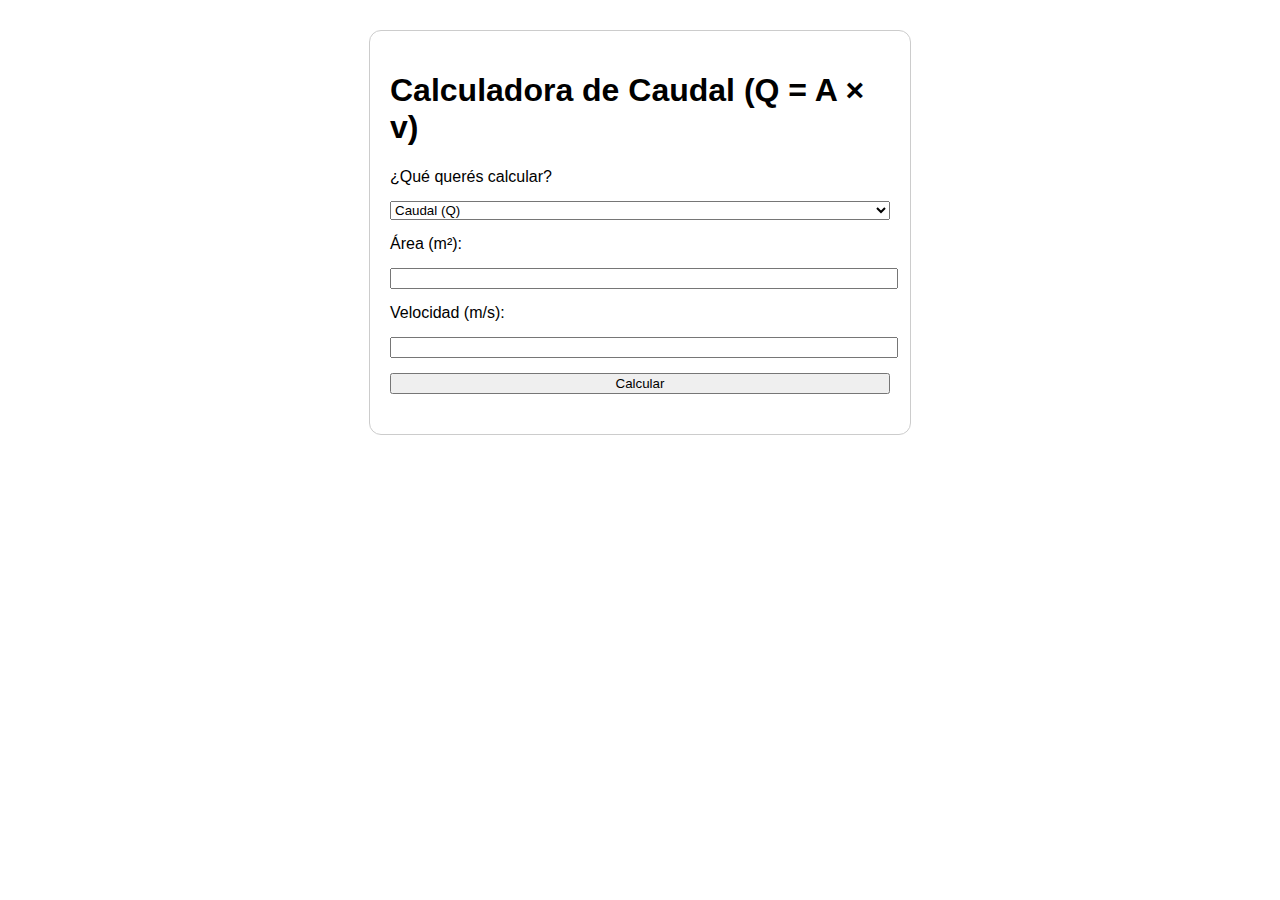
<file: caudal.html>
<!DOCTYPE html>
<html lang="es">
<head>
  <meta charset="UTF-8" />
  <meta name="viewport" content="width=device-width, initial-scale=1.0"/>
  <title>Calculadora de Caudal</title>
  <style>
    body {
      font-family: sans-serif;
      max-width: 500px;
      margin: 30px auto;
      padding: 20px;
      border: 1px solid #ccc;
      border-radius: 12px;
    }
    label, select, input, button {
      display: block;
      margin: 15px 0;
      width: 100%;
    }
    #resultado {
      margin-top: 20px;
      font-weight: bold;
    }
  </style>
</head>
<body>
  <h1>Calculadora de Caudal (Q = A × v)</h1>

  <label for="opcion">¿Qué querés calcular?</label>
  <select id="opcion">
    <option value="caudal">Caudal (Q)</option>
    <option value="area">Área (A)</option>
    <option value="velocidad">Velocidad (v)</option>
  </select>

  <div id="inputs">
    <!-- Inputs se insertan dinámicamente -->
  </div>

  <button onclick="calcular()">Calcular</button>

  <div id="resultado"></div>

  <script>
    const inputsDiv = document.getElementById("inputs");
    const opcionSelect = document.getElementById("opcion");
    const resultadoDiv = document.getElementById("resultado");

    function mostrarInputs() {
      const opcion = opcionSelect.value;
      let html = "";

      if (opcion === "caudal") {
        html += `<label for="area">Área (m²):</label><input type="number" id="area" step="any">`;
        html += `<label for="velocidad">Velocidad (m/s):</label><input type="number" id="velocidad" step="any">`;
      } else if (opcion === "area") {
        html += `<label for="caudal">Caudal (m³/s):</label><input type="number" id="caudal" step="any">`;
        html += `<label for="velocidad">Velocidad (m/s):</label><input type="number" id="velocidad" step="any">`;
      } else if (opcion === "velocidad") {
        html += `<label for="caudal">Caudal (m³/s):</label><input type="number" id="caudal" step="any">`;
        html += `<label for="area">Área (m²):</label><input type="number" id="area" step="any">`;
      }

      inputsDiv.innerHTML = html;
      resultadoDiv.innerHTML = "";
    }

    function calcular() {
      const opcion = opcionSelect.value;
      let resultado;

      try {
        if (opcion === "caudal") {
          const A = parseFloat(document.getElementById("area").value);
          const v = parseFloat(document.getElementById("velocidad").value);
          if (isNaN(A) || isNaN(v)) throw "Datos inválidos";
          resultado = A * v;
          resultadoDiv.innerHTML = `Caudal (Q) = ${resultado.toFixed(3)} m³/s`;
        } else if (opcion === "area") {
          const Q = parseFloat(document.getElementById("caudal").value);
          const v = parseFloat(document.getElementById("velocidad").value);
          if (isNaN(Q) || isNaN(v)) throw "Datos inválidos";
          resultado = Q / v;
          resultadoDiv.innerHTML = `Área (A) = ${resultado.toFixed(3)} m²`;
        } else if (opcion === "velocidad") {
          const Q = parseFloat(document.getElementById("caudal").value);
          const A = parseFloat(document.getElementById("area").value);
          if (isNaN(Q) || isNaN(A)) throw "Datos inválidos";
          resultado = Q / A;
          resultadoDiv.innerHTML = `Velocidad (v) = ${resultado.toFixed(3)} m/s`;
        }
      } catch (e) {
        resultadoDiv.innerHTML = "Por favor ingresá valores válidos.";
      }
    }

    // Mostrar inputs iniciales
    opcionSelect.addEventListener("change", mostrarInputs);
    mostrarInputs();
  </script>
</body>
</html>
</file>
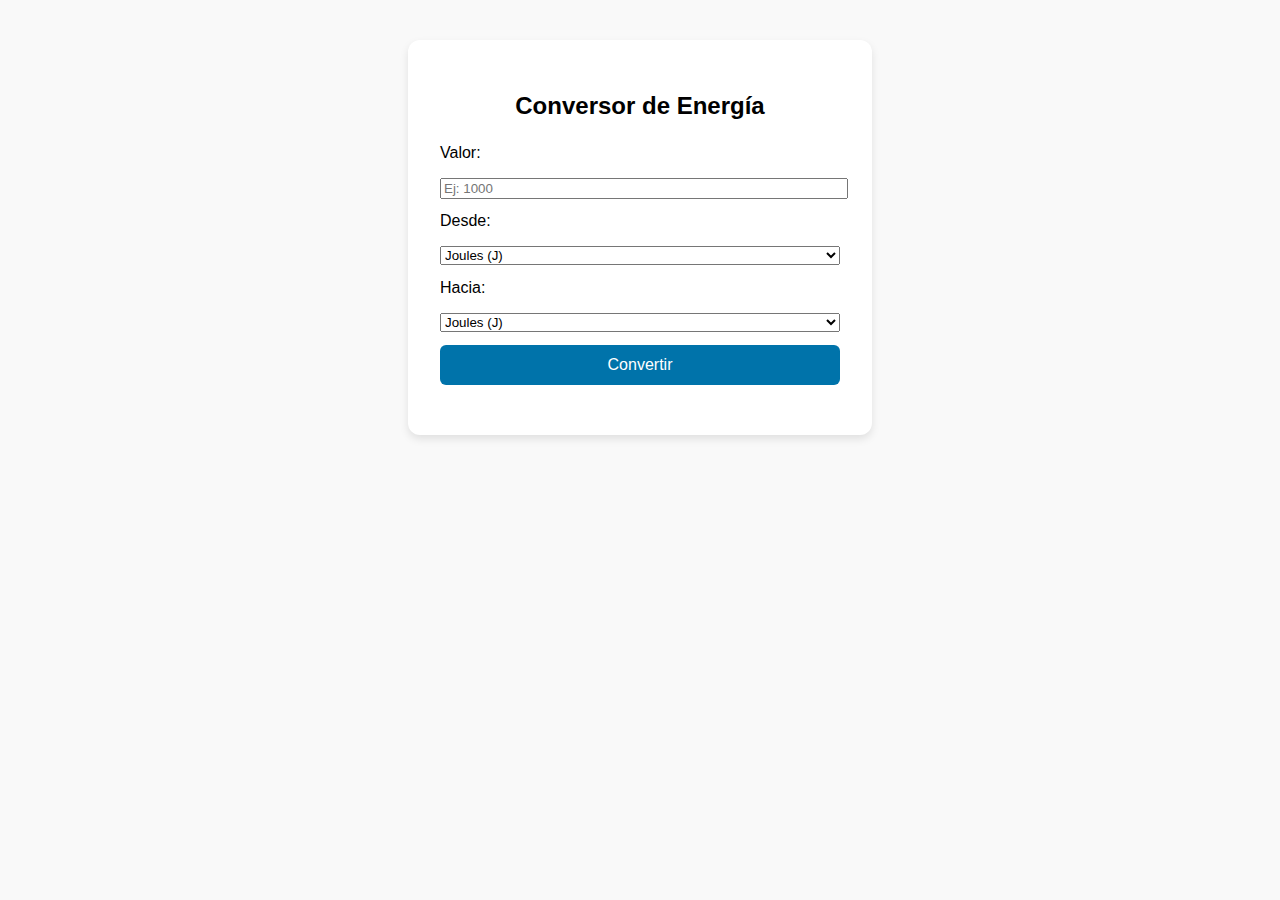
<file: energia.html>
<!DOCTYPE html>
<html lang="es">
<head>
  <meta charset="UTF-8" />
  <meta name="viewport" content="width=device-width, initial-scale=1" />
  <title>Conversor de Energía</title>
  <style>
    body {
      font-family: sans-serif;
      background-color: #f9f9f9;
      padding: 2em;
      display: flex;
      justify-content: center;
    }
    .container {
      background: white;
      padding: 2em;
      border-radius: 12px;
      max-width: 400px;
      width: 100%;
      box-shadow: 0 4px 8px rgba(0,0,0,0.1);
    }
    h2 {
      text-align: center;
      margin-bottom: 1em;
    }
    label, select, input {
      display: block;
      width: 100%;
      margin-bottom: 1em;
    }
    button {
      width: 100%;
      padding: 0.7em;
      background: #0073aa;
      color: white;
      border: none;
      border-radius: 6px;
      font-size: 1em;
      cursor: pointer;
    }
    #resultado {
      margin-top: 1em;
      font-weight: bold;
      text-align: center;
      font-size: 1.1em;
    }
  </style>
</head>
<body>
  <div class="container">
    <h2>Conversor de Energía</h2>
    <label for="valor">Valor:</label>
    <input type="number" id="valor" placeholder="Ej: 1000" />

    <label for="desde">Desde:</label>
    <select id="desde">
      <option value="J">Joules (J)</option>
      <option value="cal">Calorías (cal)</option>
      <option value="kWh">Kilovatios-hora (kWh)</option>
    </select>

    <label for="hacia">Hacia:</label>
    <select id="hacia">
      <option value="J">Joules (J)</option>
      <option value="cal">Calorías (cal)</option>
      <option value="kWh">Kilovatios-hora (kWh)</option>
    </select>

    <button onclick="convertir()">Convertir</button>

    <div id="resultado"></div>
  </div>

  <script>
    function convertir() {
      const valor = parseFloat(document.getElementById("valor").value);
      const desde = document.getElementById("desde").value;
      const hacia = document.getElementById("hacia").value;

      if (isNaN(valor)) {
        document.getElementById("resultado").innerText = "Ingrese un número válido.";
        return;
      }

      // Factores de conversión a Joules como base
      const aJoule = {
        J: 1,
        cal: 4.184,
        kWh: 3.6e6
      };

      // Convertir desde unidad base a Joules
      const valorEnJoule = valor * aJoule[desde];

      // Convertir desde Joules a unidad destino
      const resultado = valorEnJoule / aJoule[hacia];

      document.getElementById("resultado").innerText =
        valor + " " + desde + " = " + resultado.toFixed(6) + " " + hacia;
    }
  </script>
</body>
</html>
</file>
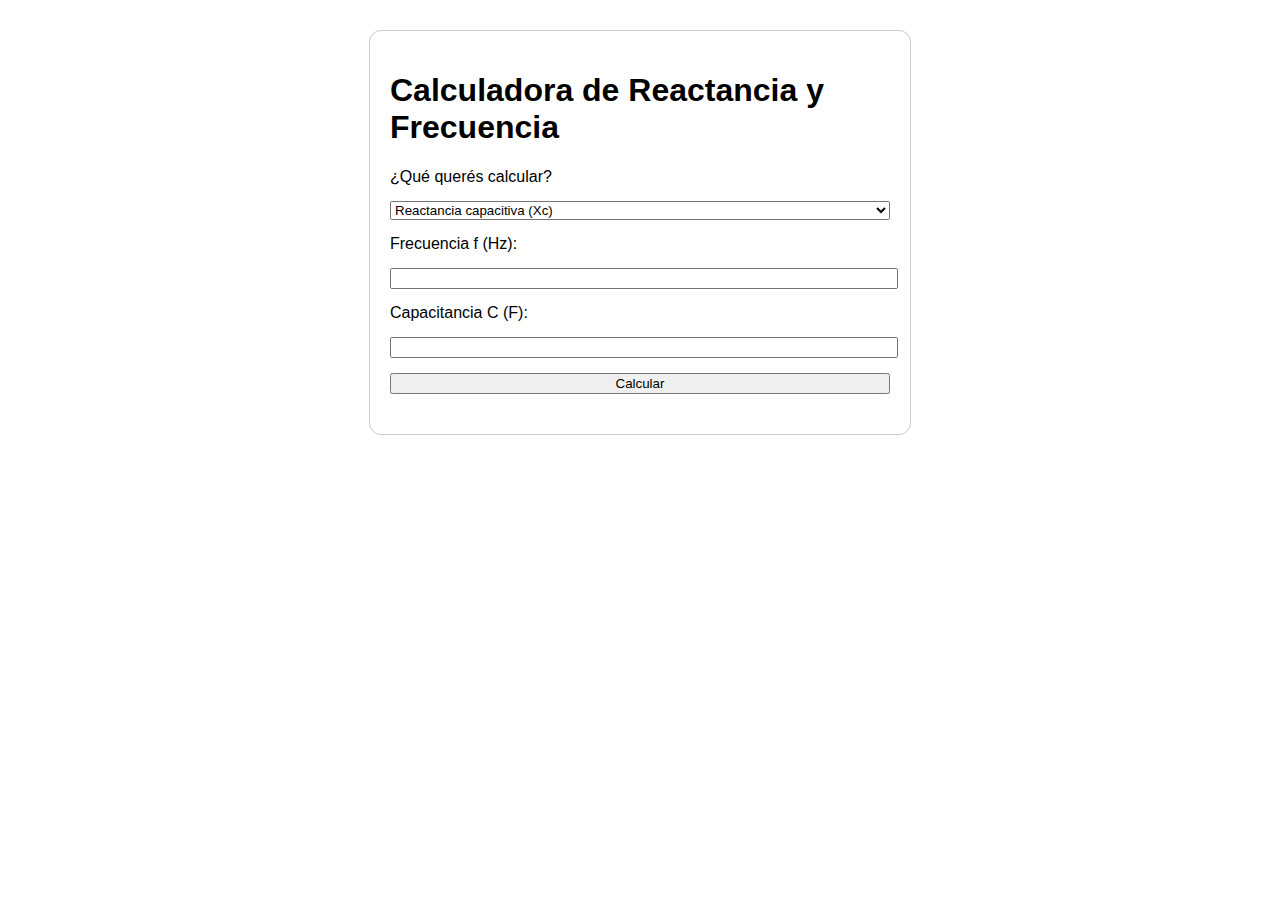
<file: impedancia.html>
<!DOCTYPE html>
<html lang="es">
<head>
  <meta charset="UTF-8" />
  <meta name="viewport" content="width=device-width, initial-scale=1.0"/>
  <title>Calculadora de Reactancia y Frecuencia</title>
  <style>
    body {
      font-family: sans-serif;
      max-width: 500px;
      margin: 30px auto;
      padding: 20px;
      border: 1px solid #ccc;
      border-radius: 12px;
    }
    label, select, input, button {
      display: block;
      margin: 15px 0;
      width: 100%;
    }
    #resultado {
      margin-top: 20px;
      font-weight: bold;
    }
  </style>
</head>
<body>
  <h1>Calculadora de Reactancia y Frecuencia</h1>

  <label for="opcion">¿Qué querés calcular?</label>
  <select id="opcion">
    <option value="xc">Reactancia capacitiva (Xc)</option>
    <option value="xl">Reactancia inductiva (Xl)</option>
    <option value="f_xc">Frecuencia (a partir de Xc)</option>
    <option value="f_xl">Frecuencia (a partir de Xl)</option>
    <option value="c">Capacitancia (C)</option>
    <option value="l">Inductancia (L)</option>
  </select>

  <div id="inputs"></div>

  <button onclick="calcular()">Calcular</button>

  <div id="resultado"></div>

  <script>
    const inputsDiv = document.getElementById("inputs");
    const opcionSelect = document.getElementById("opcion");
    const resultadoDiv = document.getElementById("resultado");
    const pi = Math.PI;

    function mostrarInputs() {
      const opcion = opcionSelect.value;
      let html = "";

      switch(opcion) {
        case "xc":
          html += `<label for="f">Frecuencia f (Hz):</label><input type="number" id="f" step="any">`;
          html += `<label for="c">Capacitancia C (F):</label><input type="number" id="c" step="any">`;
          break;
        case "xl":
          html += `<label for="f">Frecuencia f (Hz):</label><input type="number" id="f" step="any">`;
          html += `<label for="l">Inductancia L (H):</label><input type="number" id="l" step="any">`;
          break;
        case "f_xc":
          html += `<label for="xc">Reactancia Xc (Ω):</label><input type="number" id="xc" step="any">`;
          html += `<label for="c">Capacitancia C (F):</label><input type="number" id="c" step="any">`;
          break;
        case "f_xl":
          html += `<label for="xl">Reactancia Xl (Ω):</label><input type="number" id="xl" step="any">`;
          html += `<label for="l">Inductancia L (H):</label><input type="number" id="l" step="any">`;
          break;
        case "c":
          html += `<label for="xc">Reactancia Xc (Ω):</label><input type="number" id="xc" step="any">`;
          html += `<label for="f">Frecuencia f (Hz):</label><input type="number" id="f" step="any">`;
          break;
        case "l":
          html += `<label for="xl">Reactancia Xl (Ω):</label><input type="number" id="xl" step="any">`;
          html += `<label for="f">Frecuencia f (Hz):</label><input type="number" id="f" step="any">`;
          break;
      }

      inputsDiv.innerHTML = html;
      resultadoDiv.innerHTML = "";
    }

    function calcular() {
      const opcion = opcionSelect.value;
      let resultado;

      try {
        switch(opcion) {
          case "xc":
            const f1 = parseFloat(document.getElementById("f").value);
            const c1 = parseFloat(document.getElementById("c").value);
            if (isNaN(f1) || isNaN(c1) || f1 <= 0 || c1 <= 0) throw "Valores inválidos";
            resultado = 1 / (2 * pi * f1 * c1);
            resultadoDiv.innerHTML = `Xc = ${resultado.toFixed(3)} Ω`;
            break;

          case "xl":
            const f2 = parseFloat(document.getElementById("f").value);
            const l1 = parseFloat(document.getElementById("l").value);
            if (isNaN(f2) || isNaN(l1) || f2 <= 0 || l1 <= 0) throw "Valores inválidos";
            resultado = 2 * pi * f2 * l1;
            resultadoDiv.innerHTML = `Xl = ${resultado.toFixed(3)} Ω`;
            break;

          case "f_xc":
            const xc1 = parseFloat(document.getElementById("xc").value);
            const c2 = parseFloat(document.getElementById("c").value);
            if (isNaN(xc1) || isNaN(c2) || xc1 <= 0 || c2 <= 0) throw "Valores inválidos";
            resultado = 1 / (2 * pi * xc1 * c2);
            resultadoDiv.innerHTML = `f = ${resultado.toFixed(3)} Hz`;
            break;

          case "f_xl":
            const xl1 = parseFloat(document.getElementById("xl").value);
            const l2 = parseFloat(document.getElementById("l").value);
            if (isNaN(xl1) || isNaN(l2) || xl1 <= 0 || l2 <= 0) throw "Valores inválidos";
            resultado = xl1 / (2 * pi * l2);
            resultadoDiv.innerHTML = `f = ${resultado.toFixed(3)} Hz`;
            break;

          case "c":
            const xc2 = parseFloat(document.getElementById("xc").value);
            const f3 = parseFloat(document.getElementById("f").value);
            if (isNaN(xc2) || isNaN(f3) || xc2 <= 0 || f3 <= 0) throw "Valores inválidos";
            resultado = 1 / (2 * pi * f3 * xc2);
            resultadoDiv.innerHTML = `C = ${resultado.toExponential(3)} F`;
            break;

          case "l":
            const xl2 = parseFloat(document.getElementById("xl").value);
            const f4 = parseFloat(document.getElementById("f").value);
            if (isNaN(xl2) || isNaN(f4) || xl2 <= 0 || f4 <= 0) throw "Valores inválidos";
            resultado = xl2 / (2 * pi * f4);
            resultadoDiv.innerHTML = `L = ${resultado.toExponential(3)} H`;
            break;
        }
      } catch (e) {
        resultadoDiv.innerHTML = "⚠️ " + e;
      }
    }

    opcionSelect.addEventListener("change", mostrarInputs);
    mostrarInputs();
  </script>
</body>
</html>
</file>
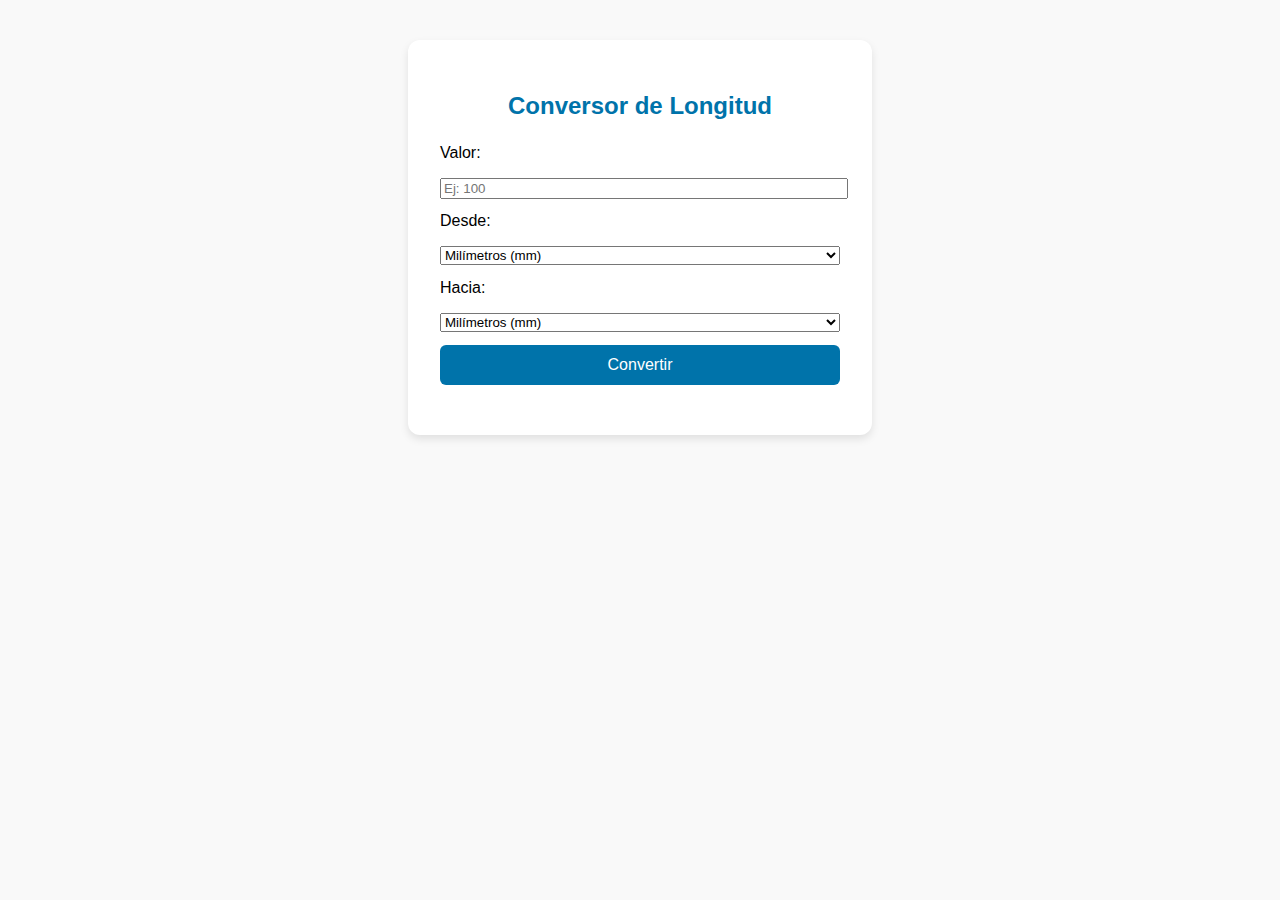
<file: longitud.html>
<!DOCTYPE html>
<html lang="es">
<head>
  <!-- Google tag (gtag.js) -->
<script async src="https://www.googletagmanager.com/gtag/js?id=G-SFY1ZK6WSY"></script>
<script>
  window.dataLayer = window.dataLayer || [];
  function gtag(){dataLayer.push(arguments);}
  gtag('js', new Date());

  gtag('config', 'G-SFY1ZK6WSY');
</script>
  <meta charset="UTF-8" />
  <meta name="viewport" content="width=device-width, initial-scale=1.0" />
  <title>Conversor de Longitud</title>
  <meta name="description" content="Convierte entre mm, cm, m, km, pulgadas, pies y millas. Conversor de longitud gratuito y online.">
  <style>
    body {
      font-family: sans-serif;
      background-color: #f9f9f9;
      padding: 2em;
      display: flex;
      justify-content: center;
    }
    .container {
      background: white;
      padding: 2em;
      border-radius: 12px;
      max-width: 400px;
      width: 100%;
      box-shadow: 0 4px 8px rgba(0,0,0,0.1);
    }
    h2 {
      text-align: center;
      margin-bottom: 1em;
      color: #0073aa;
    }
    label, select, input {
      display: block;
      width: 100%;
      margin-bottom: 1em;
    }
    button {
      width: 100%;
      padding: 0.7em;
      background: #0073aa;
      color: white;
      border: none;
      border-radius: 6px;
      font-size: 1em;
      cursor: pointer;
    }
    #resultado {
      margin-top: 1em;
      font-weight: bold;
      text-align: center;
      font-size: 1.1em;
    }
  </style>
</head>
<body>
  <div class="container">
    <h2>Conversor de Longitud</h2>
    <label for="valor">Valor:</label>
    <input type="number" id="valor" placeholder="Ej: 100" />

    <label for="desde">Desde:</label>
    <select id="desde">
      <option value="mm">Milímetros (mm)</option>
      <option value="cm">Centímetros (cm)</option>
      <option value="m">Metros (m)</option>
      <option value="km">Kilómetros (km)</option>
      <option value="in">Pulgadas (in)</option>
      <option value="ft">Pies (ft)</option>
      <option value="mi">Millas (mi)</option>
    </select>

    <label for="hacia">Hacia:</label>
    <select id="hacia">
      <option value="mm">Milímetros (mm)</option>
      <option value="cm">Centímetros (cm)</option>
      <option value="m">Metros (m)</option>
      <option value="km">Kilómetros (km)</option>
      <option value="in">Pulgadas (in)</option>
      <option value="ft">Pies (ft)</option>
      <option value="mi">Millas (mi)</option>
    </select>

    <button onclick="convertir()">Convertir</button>

    <div id="resultado"></div>
  </div>

  <script>
    function convertir() {
      const valor = parseFloat(document.getElementById("valor").value);
      const desde = document.getElementById("desde").value;
      const hacia = document.getElementById("hacia").value;

      if (isNaN(valor)) {
        document.getElementById("resultado").innerText = "Ingrese un número válido.";
        return;
      }

      // Valores equivalentes a metros
      const aMetros = {
        mm: 0.001,
        cm: 0.01,
        m: 1,
        km: 1000,
        in: 0.0254,
        ft: 0.3048,
        mi: 1609.34
      };

      const valorEnMetros = valor * aMetros[desde];
      const resultado = valorEnMetros / aMetros[hacia];

      document.getElementById("resultado").innerText =
        valor + " " + desde + " = " + resultado.toFixed(6) + " " + hacia;
    }
  </script>
</body>
</html>
</file>
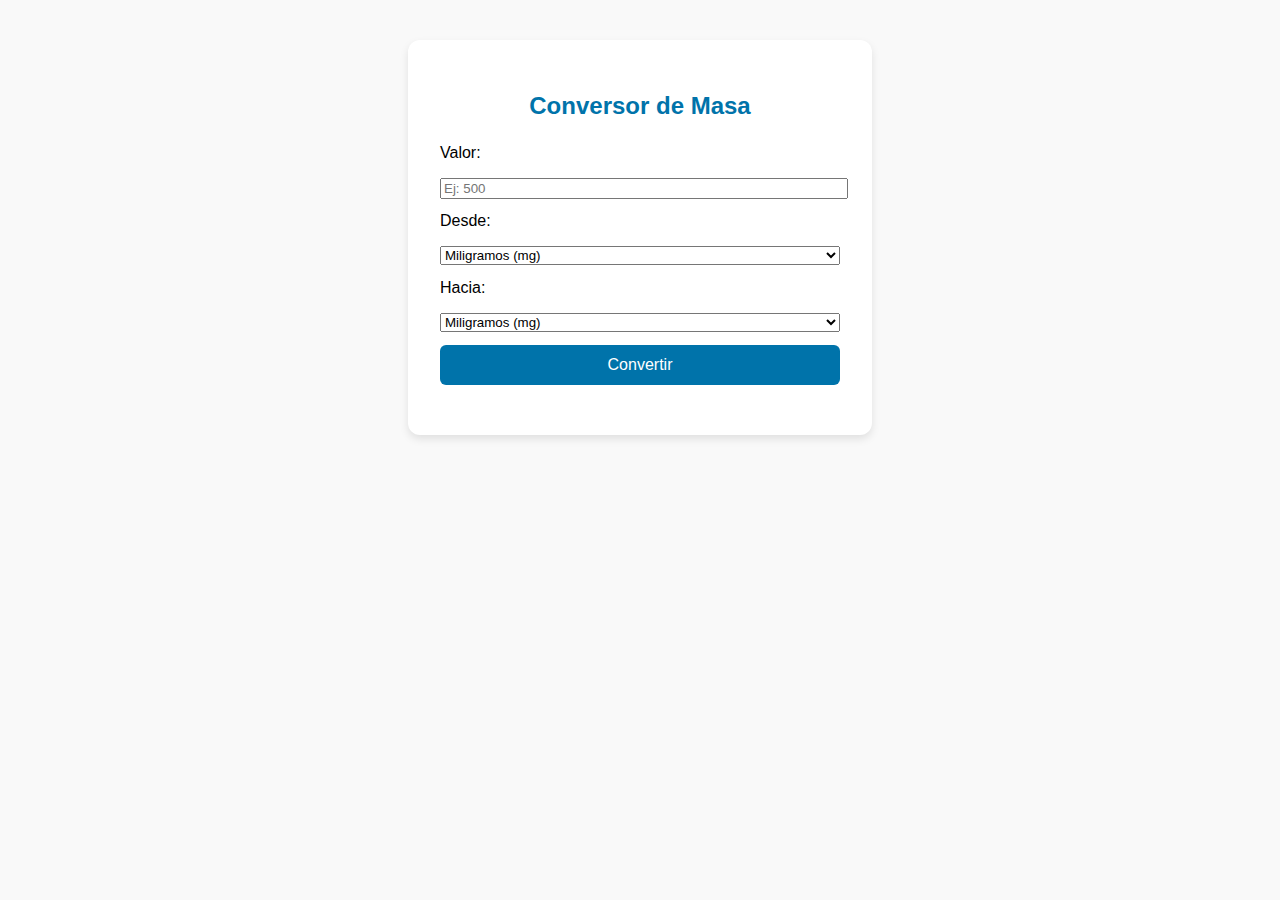
<file: masa.html>
<!DOCTYPE html>
<html lang="es">
<head>
  <!-- Google tag (gtag.js) -->
<script async src="https://www.googletagmanager.com/gtag/js?id=G-SFY1ZK6WSY"></script>
<script>
  window.dataLayer = window.dataLayer || [];
  function gtag(){dataLayer.push(arguments);}
  gtag('js', new Date());

  gtag('config', 'G-SFY1ZK6WSY');
</script>
  <meta charset="UTF-8" />
  <meta name="viewport" content="width=device-width, initial-scale=1.0" />
  <title>Conversor de Masa</title>
  <meta name="description" content="Convierte entre gramos, kilogramos, libras, onzas y más. Conversor de masa online y gratuito.">
  <style>
    body {
      font-family: sans-serif;
      background-color: #f9f9f9;
      padding: 2em;
      display: flex;
      justify-content: center;
    }
    .container {
      background: white;
      padding: 2em;
      border-radius: 12px;
      max-width: 400px;
      width: 100%;
      box-shadow: 0 4px 8px rgba(0,0,0,0.1);
    }
    h2 {
      text-align: center;
      margin-bottom: 1em;
      color: #0073aa;
    }
    label, select, input {
      display: block;
      width: 100%;
      margin-bottom: 1em;
    }
    button {
      width: 100%;
      padding: 0.7em;
      background: #0073aa;
      color: white;
      border: none;
      border-radius: 6px;
      font-size: 1em;
      cursor: pointer;
    }
    #resultado {
      margin-top: 1em;
      font-weight: bold;
      text-align: center;
      font-size: 1.1em;
    }
  </style>
</head>
<body>
  <div class="container">
    <h2>Conversor de Masa</h2>
    <label for="valor">Valor:</label>
    <input type="number" id="valor" placeholder="Ej: 500" />

    <label for="desde">Desde:</label>
    <select id="desde">
      <option value="mg">Miligramos (mg)</option>
      <option value="g">Gramos (g)</option>
      <option value="kg">Kilogramos (kg)</option>
      <option value="t">Toneladas (t)</option>
      <option value="lb">Libras (lb)</option>
      <option value="oz">Onzas (oz)</option>
    </select>

    <label for="hacia">Hacia:</label>
    <select id="hacia">
      <option value="mg">Miligramos (mg)</option>
      <option value="g">Gramos (g)</option>
      <option value="kg">Kilogramos (kg)</option>
      <option value="t">Toneladas (t)</option>
      <option value="lb">Libras (lb)</option>
      <option value="oz">Onzas (oz)</option>
    </select>

    <button onclick="convertir()">Convertir</button>

    <div id="resultado"></div>
  </div>

  <script>
    function convertir() {
      const valor = parseFloat(document.getElementById("valor").value);
      const desde = document.getElementById("desde").value;
      const hacia = document.getElementById("hacia").value;

      if (isNaN(valor)) {
        document.getElementById("resultado").innerText = "Ingrese un número válido.";
        return;
      }

      const aGramos = {
        mg: 0.001,
        g: 1,
        kg: 1000,
        t: 1_000_000,
        lb: 453.592,
        oz: 28.3495
      };

      const valorGramos = valor * aGramos[desde];
      const resultado = valorGramos / aGramos[hacia];

      document.getElementById("resultado").innerText =
        valor + " " + desde + " = " + resultado.toFixed(6) + " " + hacia;
    }
  </script>
</body>
</html>
</file>
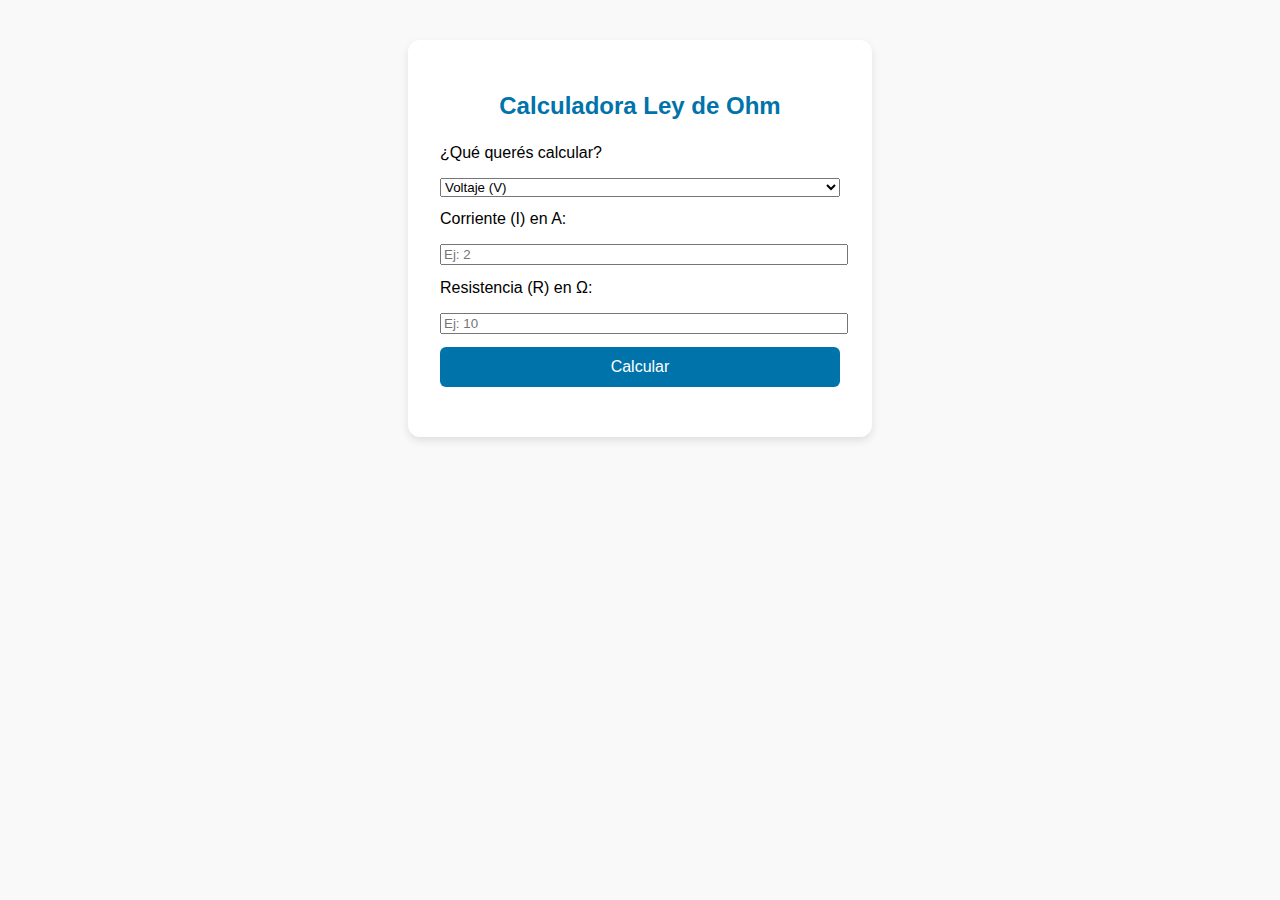
<file: ohm.html>
<!DOCTYPE html>
<html lang="es">
<head>
  <meta charset="UTF-8" />
  <meta name="viewport" content="width=device-width, initial-scale=1.0" />
  <title>Calculadora Ley de Ohm</title>
  <meta name="description" content="Calculadora basada en la Ley de Ohm. Calcula voltaje (V), corriente (I) o resistencia (R) fácilmente.">
  <style>
    body {
      font-family: sans-serif;
      background-color: #f9f9f9;
      padding: 2em;
      display: flex;
      justify-content: center;
    }
    .container {
      background: white;
      padding: 2em;
      border-radius: 12px;
      max-width: 400px;
      width: 100%;
      box-shadow: 0 4px 8px rgba(0,0,0,0.1);
    }
    h2 {
      text-align: center;
      margin-bottom: 1em;
      color: #0073aa;
    }
    label, select, input {
      display: block;
      width: 100%;
      margin-bottom: 1em;
    }
    button {
      width: 100%;
      padding: 0.7em;
      background: #0073aa;
      color: white;
      border: none;
      border-radius: 6px;
      font-size: 1em;
      cursor: pointer;
    }
    #resultado {
      margin-top: 1em;
      font-weight: bold;
      text-align: center;
      font-size: 1.1em;
    }
  </style>
</head>
<body>
  <div class="container">
    <h2>Calculadora Ley de Ohm</h2>

    <label for="calcular">¿Qué querés calcular?</label>
    <select id="calcular" onchange="ajustarCampos()">
      <option value="voltaje">Voltaje (V)</option>
      <option value="corriente">Corriente (I)</option>
      <option value="resistencia">Resistencia (R)</option>
    </select>

    <label id="label1" for="valor1">Corriente (I) en A:</label>
    <input type="number" id="valor1" placeholder="Ej: 2" />

    <label id="label2" for="valor2">Resistencia (R) en Ω:</label>
    <input type="number" id="valor2" placeholder="Ej: 10" />

    <button onclick="calcular()">Calcular</button>

    <div id="resultado"></div>
  </div>

  <script>
    function ajustarCampos() {
      const calcular = document.getElementById("calcular").value;
      const label1 = document.getElementById("label1");
      const label2 = document.getElementById("label2");

      if (calcular === "voltaje") {
        label1.innerText = "Corriente (I) en A:";
        label2.innerText = "Resistencia (R) en Ω:";
      } else if (calcular === "corriente") {
        label1.innerText = "Voltaje (V) en V:";
        label2.innerText = "Resistencia (R) en Ω:";
      } else {
        label1.innerText = "Voltaje (V) en V:";
        label2.innerText = "Corriente (I) en A:";
      }

      document.getElementById("valor1").value = "";
      document.getElementById("valor2").value = "";
      document.getElementById("resultado").innerText = "";
    }

    function calcular() {
      const calcular = document.getElementById("calcular").value;
      const v1 = parseFloat(document.getElementById("valor1").value);
      const v2 = parseFloat(document.getElementById("valor2").value);

      if (isNaN(v1) || isNaN(v2)) {
        document.getElementById("resultado").innerText = "Ingrese valores válidos.";
        return;
      }

      let resultado = 0;
      let unidad = "";

      if (calcular === "voltaje") {
        resultado = v1 * v2;
        unidad = "V";
      } else if (calcular === "corriente") {
        resultado = v1 / v2;
        unidad = "A";
      } else {
        resultado = v1 / v2;
        unidad = "Ω";
      }

      document.getElementById("resultado").innerText =
        "Resultado: " + resultado.toFixed(2) + " " + unidad;
    }
  </script>
</body>
</html>
</file>
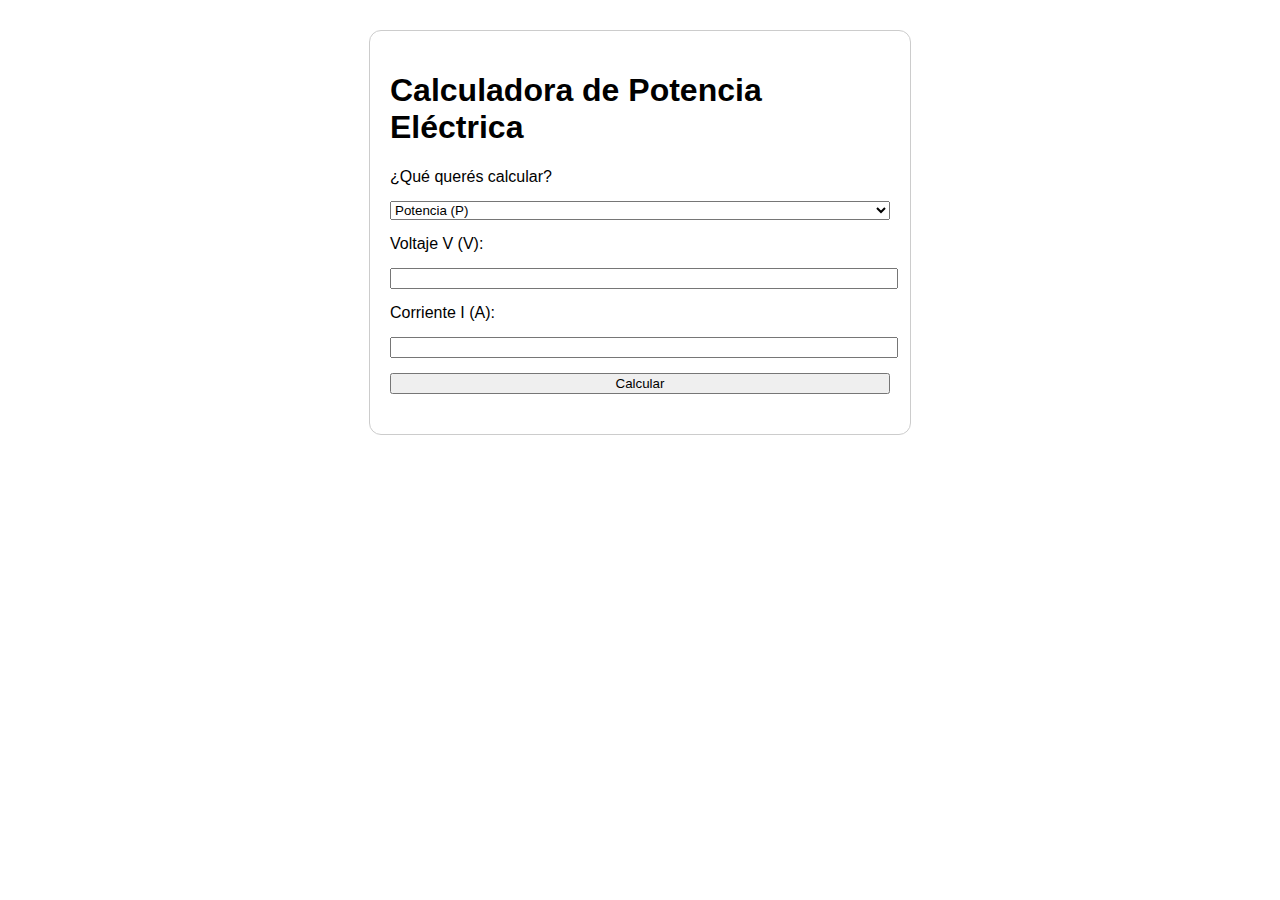
<file: potencia.html>
<!DOCTYPE html>
<html lang="es">
<head>
  <meta charset="UTF-8" />
  <meta name="viewport" content="width=device-width, initial-scale=1.0"/>
  <title>Calculadora de Potencia</title>
  <style>
    body {
      font-family: sans-serif;
      max-width: 500px;
      margin: 30px auto;
      padding: 20px;
      border: 1px solid #ccc;
      border-radius: 12px;
    }
    label, select, input, button {
      display: block;
      margin: 15px 0;
      width: 100%;
    }
    #resultado {
      margin-top: 20px;
      font-weight: bold;
    }
  </style>
</head>
<body>
  <h1>Calculadora de Potencia Eléctrica</h1>

  <label for="opcion">¿Qué querés calcular?</label>
  <select id="opcion">
    <option value="p">Potencia (P)</option>
    <option value="v">Voltaje (V)</option>
    <option value="i">Corriente (I)</option>
  </select>

  <div id="inputs"></div>

  <button onclick="calcular()">Calcular</button>

  <div id="resultado"></div>

  <script>
    const inputsDiv = document.getElementById("inputs");
    const opcionSelect = document.getElementById("opcion");
    const resultadoDiv = document.getElementById("resultado");

    function mostrarInputs() {
      const opcion = opcionSelect.value;
      let html = "";

      if (opcion === "p") {
        html += `<label for="v">Voltaje V (V):</label><input type="number" id="v" step="any">`;
        html += `<label for="i">Corriente I (A):</label><input type="number" id="i" step="any">`;
      } else if (opcion === "v") {
        html += `<label for="p">Potencia P (W):</label><input type="number" id="p" step="any">`;
        html += `<label for="i">Corriente I (A):</label><input type="number" id="i" step="any">`;
      } else if (opcion === "i") {
        html += `<label for="p">Potencia P (W):</label><input type="number" id="p" step="any">`;
        html += `<label for="v">Voltaje V (V):</label><input type="number" id="v" step="any">`;
      }

      inputsDiv.innerHTML = html;
      resultadoDiv.innerHTML = "";
    }

    function calcular() {
      const opcion = opcionSelect.value;
      let resultado;

      try {
        if (opcion === "p") {
          const V = parseFloat(document.getElementById("v").value);
          const I = parseFloat(document.getElementById("i").value);
          if (isNaN(V) || isNaN(I)) throw "Datos inválidos";
          resultado = V * I;
          resultadoDiv.innerHTML = `Potencia (P) = ${resultado.toFixed(2)} W`;
        } else if (opcion === "v") {
          const P = parseFloat(document.getElementById("p").value);
          const I = parseFloat(document.getElementById("i").value);
          if (isNaN(P) || isNaN(I) || I === 0) throw "Datos inválidos";
          resultado = P / I;
          resultadoDiv.innerHTML = `Voltaje (V) = ${resultado.toFixed(2)} V`;
        } else if (opcion === "i") {
          const P = parseFloat(document.getElementById("p").value);
          const V = parseFloat(document.getElementById("v").value);
          if (isNaN(P) || isNaN(V) || V === 0) throw "Datos inválidos";
          resultado = P / V;
          resultadoDiv.innerHTML = `Corriente (I) = ${resultado.toFixed(2)} A`;
        }
      } catch (e) {
        resultadoDiv.innerHTML = "⚠️ " + e;
      }
    }

    opcionSelect.addEventListener("change", mostrarInputs);
    mostrarInputs();
  </script>
</body>
</html>
</file>
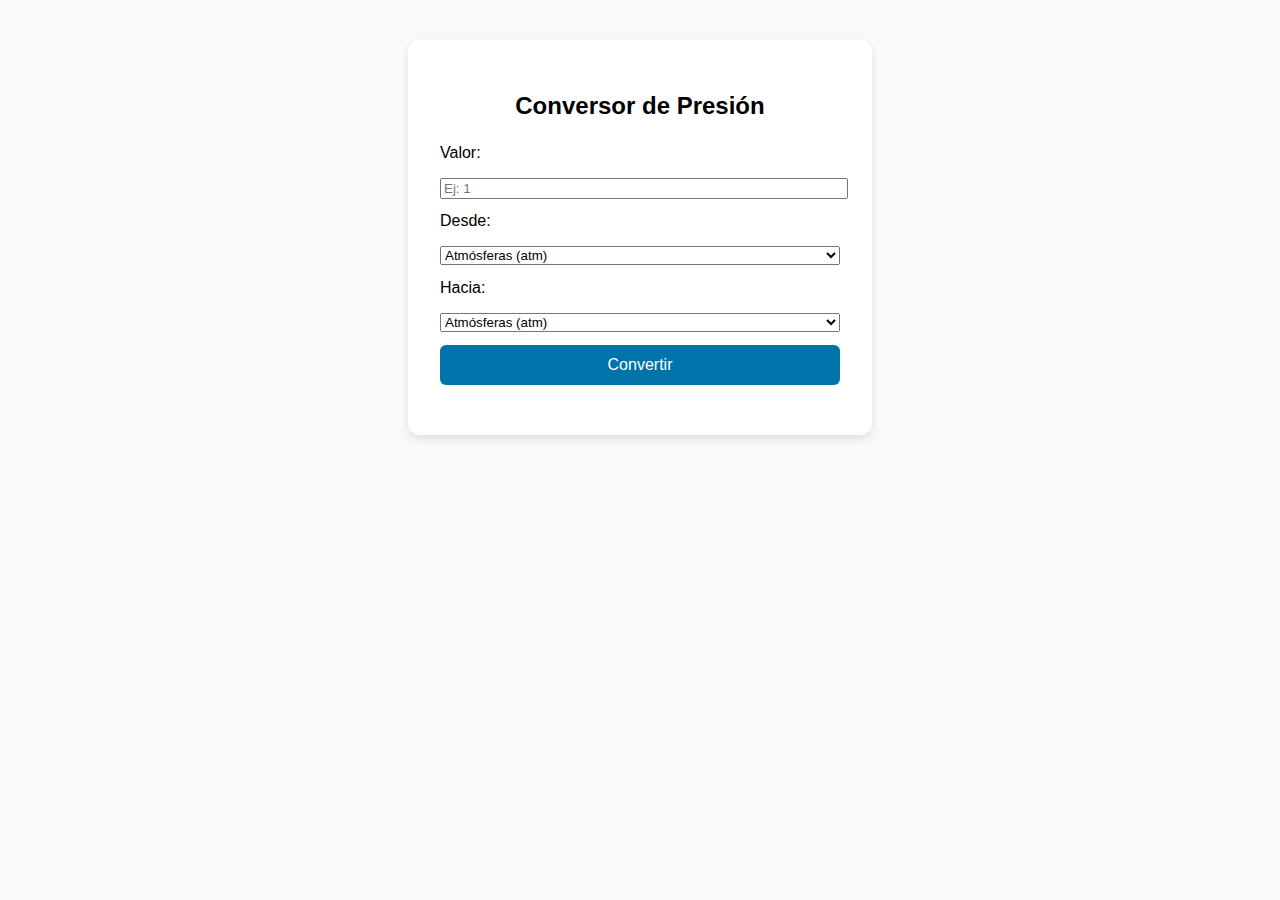
<file: presion.html>
<!DOCTYPE html>
<html lang="es">
<head>
  <meta charset="UTF-8" />
  <meta name="viewport" content="width=device-width, initial-scale=1" />
  <title>Conversor de Presión</title>
  <style>
    body {
      font-family: sans-serif;
      background-color: #f9f9f9;
      padding: 2em;
      display: flex;
      justify-content: center;
    }
    .container {
      background: white;
      padding: 2em;
      border-radius: 12px;
      max-width: 400px;
      width: 100%;
      box-shadow: 0 4px 8px rgba(0,0,0,0.1);
    }
    h2 {
      text-align: center;
      margin-bottom: 1em;
    }
    label, select, input {
      display: block;
      width: 100%;
      margin-bottom: 1em;
    }
    button {
      width: 100%;
      padding: 0.7em;
      background: #0073aa;
      color: white;
      border: none;
      border-radius: 6px;
      font-size: 1em;
      cursor: pointer;
    }
    #resultado {
      margin-top: 1em;
      font-weight: bold;
      text-align: center;
      font-size: 1.1em;
    }
  </style>
</head>
<body>
  <div class="container">
    <h2>Conversor de Presión</h2>
    <label for="valor">Valor:</label>
    <input type="number" id="valor" placeholder="Ej: 1">

    <label for="desde">Desde:</label>
    <select id="desde">
      <option value="atm">Atmósferas (atm)</option>
      <option value="bar">Bar</option>
      <option value="pa">Pascales (Pa)</option>
      <option value="mmhg">Milímetros de mercurio (mmHg)</option>
    </select>

    <label for="hacia">Hacia:</label>
    <select id="hacia">
      <option value="atm">Atmósferas (atm)</option>
      <option value="bar">Bar</option>
      <option value="pa">Pascales (Pa)</option>
      <option value="mmhg">Milímetros de mercurio (mmHg)</option>
    </select>

    <button onclick="convertir()">Convertir</button>

    <div id="resultado"></div>
  </div>

  <script>
    function convertir() {
      const valor = parseFloat(document.getElementById("valor").value);
      const desde = document.getElementById("desde").value;
      const hacia = document.getElementById("hacia").value;

      if (isNaN(valor)) {
        document.getElementById("resultado").innerText = "Ingrese un número válido.";
        return;
      }

      // Factores de conversión a Pascal (Pa) como base
      const aPa = {
        atm: 101325,
        bar: 100000,
        pa: 1,
        mmhg: 133.322
      };

      // Convertir desde unidad base a Pascal
      const valorEnPa = valor * aPa[desde];

      // Convertir desde Pascal a unidad destino
      const resultado = valorEnPa / aPa[hacia];

      document.getElementById("resultado").innerText = 
        valor + " " + desde + " = " + resultado.toFixed(5) + " " + hacia;
    }
  </script>
</body>
</html>
</file>
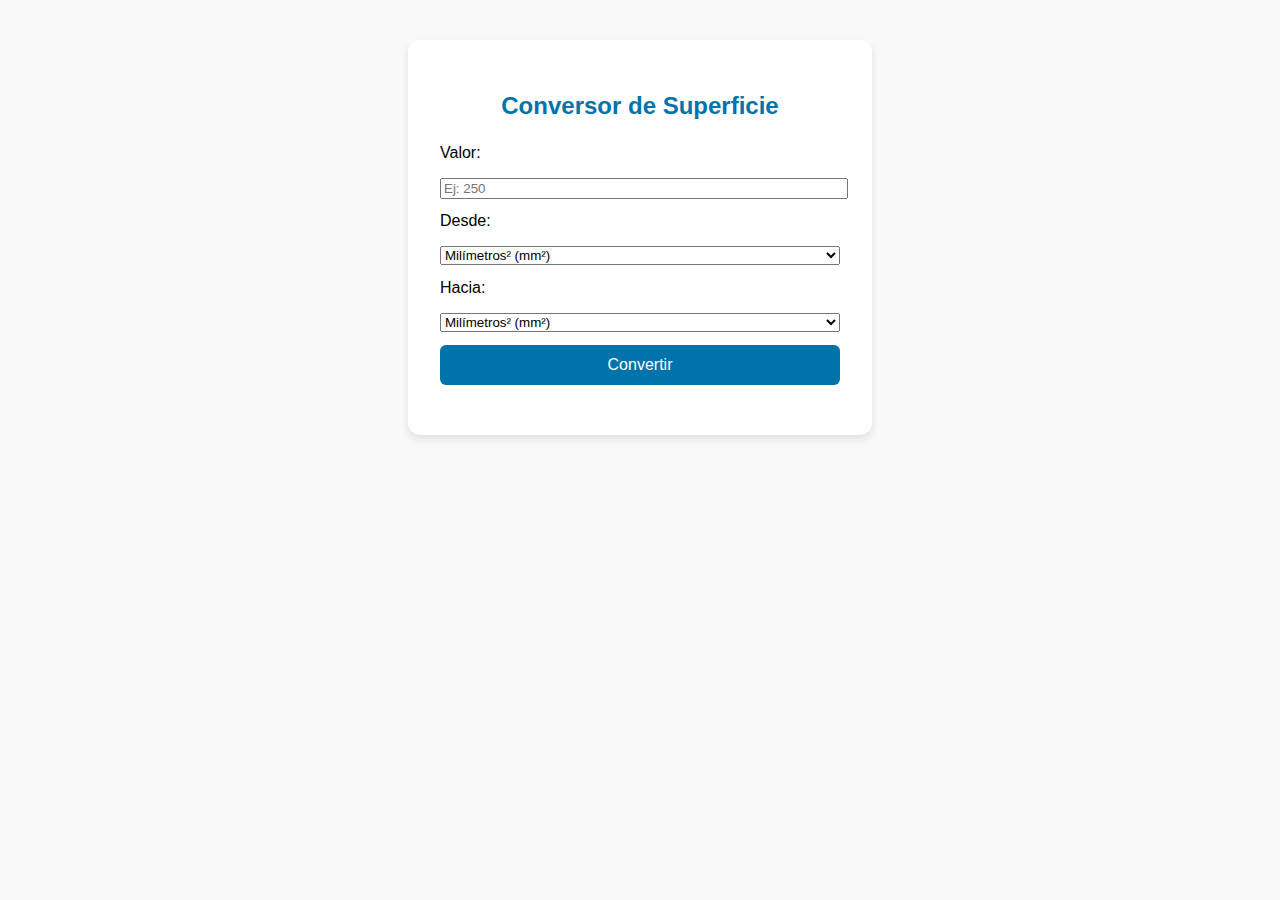
<file: superficie.html>
<!DOCTYPE html>
<html lang="es">
<head>
  <meta charset="UTF-8" />
  <meta name="viewport" content="width=device-width, initial-scale=1.0" />
  <title>Conversor de Superficie</title>
  <meta name="description" content="Convierte entre m², hectáreas, acres, pulgadas cuadradas y más. Conversor de superficie gratuito y online.">
  <style>
    body {
      font-family: sans-serif;
      background-color: #f9f9f9;
      padding: 2em;
      display: flex;
      justify-content: center;
    }
    .container {
      background: white;
      padding: 2em;
      border-radius: 12px;
      max-width: 400px;
      width: 100%;
      box-shadow: 0 4px 8px rgba(0,0,0,0.1);
    }
    h2 {
      text-align: center;
      margin-bottom: 1em;
      color: #0073aa;
    }
    label, select, input {
      display: block;
      width: 100%;
      margin-bottom: 1em;
    }
    button {
      width: 100%;
      padding: 0.7em;
      background: #0073aa;
      color: white;
      border: none;
      border-radius: 6px;
      font-size: 1em;
      cursor: pointer;
    }
    #resultado {
      margin-top: 1em;
      font-weight: bold;
      text-align: center;
      font-size: 1.1em;
    }
  </style>
</head>
<body>
  <div class="container">
    <h2>Conversor de Superficie</h2>
    <label for="valor">Valor:</label>
    <input type="number" id="valor" placeholder="Ej: 250" />

    <label for="desde">Desde:</label>
    <select id="desde">
      <option value="mm2">Milímetros² (mm²)</option>
      <option value="cm2">Centímetros² (cm²)</option>
      <option value="m2">Metros² (m²)</option>
      <option value="ha">Hectáreas (ha)</option>
      <option value="km2">Kilómetros² (km²)</option>
      <option value="in2">Pulgadas² (in²)</option>
      <option value="ft2">Pies² (ft²)</option>
      <option value="yd2">Yardas² (yd²)</option>
      <option value="ac">Acres (ac)</option>
    </select>

    <label for="hacia">Hacia:</label>
    <select id="hacia">
      <option value="mm2">Milímetros² (mm²)</option>
      <option value="cm2">Centímetros² (cm²)</option>
      <option value="m2">Metros² (m²)</option>
      <option value="ha">Hectáreas (ha)</option>
      <option value="km2">Kilómetros² (km²)</option>
      <option value="in2">Pulgadas² (in²)</option>
      <option value="ft2">Pies² (ft²)</option>
      <option value="yd2">Yardas² (yd²)</option>
      <option value="ac">Acres (ac)</option>
    </select>

    <button onclick="convertir()">Convertir</button>

    <div id="resultado"></div>
  </div>

  <script>
    function convertir() {
      const valor = parseFloat(document.getElementById("valor").value);
      const desde = document.getElementById("desde").value;
      const hacia = document.getElementById("hacia").value;

      if (isNaN(valor)) {
        document.getElementById("resultado").innerText = "Ingrese un número válido.";
        return;
      }

      const aMetros2 = {
        mm2: 0.000001,
        cm2: 0.0001,
        m2: 1,
        ha: 10000,
        km2: 1e6,
        in2: 0.00064516,
        ft2: 0.092903,
        yd2: 0.836127,
        ac: 4046.86
      };

      const valorM2 = valor * aMetros2[desde];
      const resultado = valorM2 / aMetros2[hacia];

      document.getElementById("resultado").innerText =
        valor + " " + desde + " = " + resultado.toFixed(6) + " " + hacia;
    }
  </script>
</body>
</html>
</file>
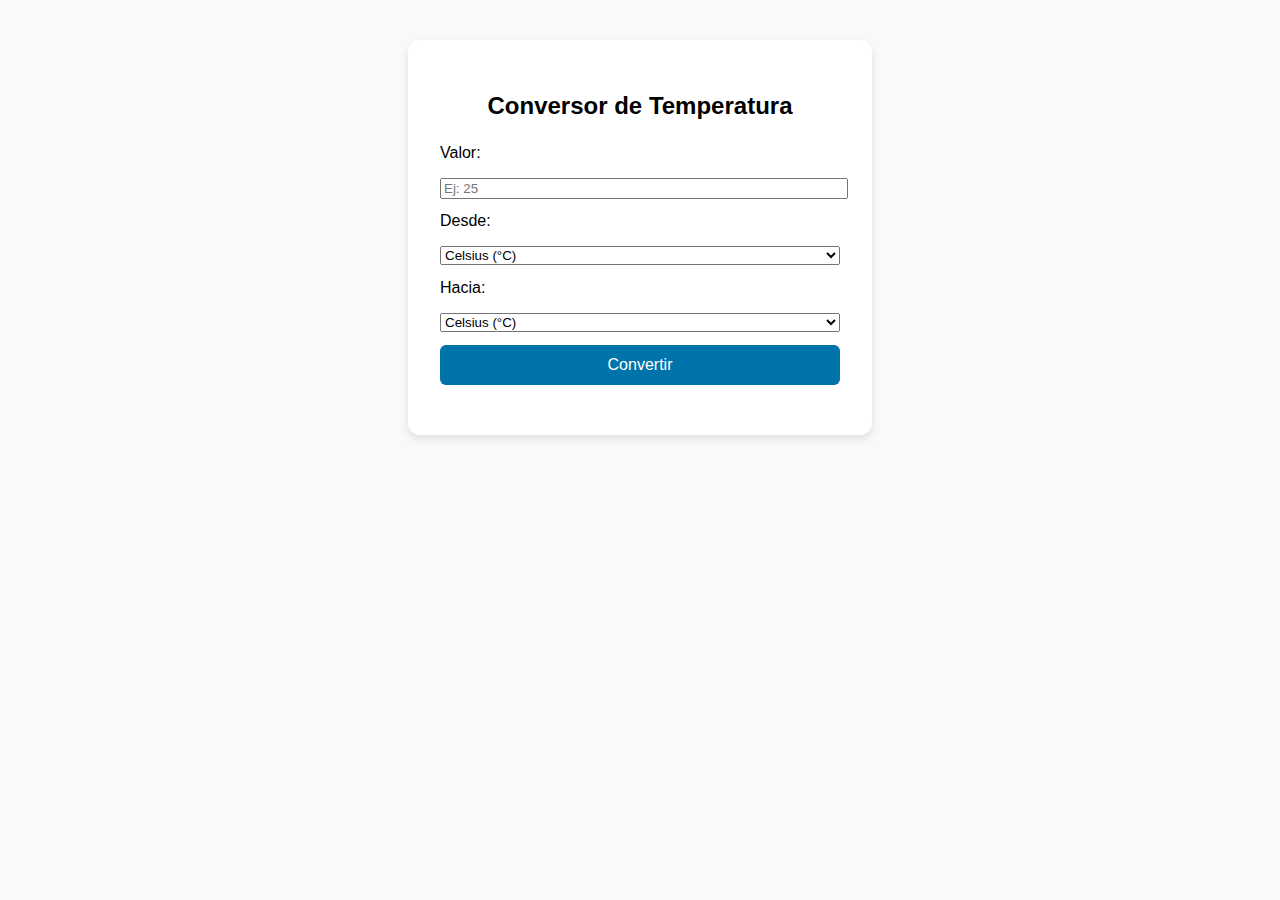
<file: temperatura.html>
<!DOCTYPE html>
<html lang="es">
<head>
  <meta charset="UTF-8" />
  <meta name="viewport" content="width=device-width, initial-scale=1.0" />
  <title>Conversor de Temperatura</title>
  <style>
    body {
      font-family: sans-serif;
      background-color: #f9f9f9;
      padding: 2em;
      display: flex;
      justify-content: center;
    }
    .container {
      background: white;
      padding: 2em;
      border-radius: 12px;
      max-width: 400px;
      width: 100%;
      box-shadow: 0 4px 8px rgba(0,0,0,0.1);
    }
    h2 {
      text-align: center;
      margin-bottom: 1em;
    }
    label, select, input {
      display: block;
      width: 100%;
      margin-bottom: 1em;
    }
    button {
      width: 100%;
      padding: 0.7em;
      background: #0073aa;
      color: white;
      border: none;
      border-radius: 6px;
      font-size: 1em;
      cursor: pointer;
    }
    #resultado {
      margin-top: 1em;
      font-weight: bold;
      text-align: center;
      font-size: 1.1em;
    }
  </style>
</head>
<body>
  <div class="container">
    <h2>Conversor de Temperatura</h2>
    <label for="valor">Valor:</label>
    <input type="number" id="valor" placeholder="Ej: 25">

    <label for="desde">Desde:</label>
    <select id="desde">
      <option value="C">Celsius (°C)</option>
      <option value="F">Fahrenheit (°F)</option>
      <option value="K">Kelvin (K)</option>
    </select>

    <label for="hacia">Hacia:</label>
    <select id="hacia">
      <option value="C">Celsius (°C)</option>
      <option value="F">Fahrenheit (°F)</option>
      <option value="K">Kelvin (K)</option>
    </select>

    <button onclick="convertir()">Convertir</button>

    <div id="resultado"></div>
  </div>

  <script>
    function convertir() {
      const valor = parseFloat(document.getElementById("valor").value);
      const desde = document.getElementById("desde").value;
      const hacia = document.getElementById("hacia").value;
      let celsius;

      if (isNaN(valor)) {
        document.getElementById("resultado").innerText = "Ingrese un número válido.";
        return;
      }

      // Paso 1: convertir a Celsius
      if (desde === "C") {
        celsius = valor;
      } else if (desde === "F") {
        celsius = (valor - 32) * 5 / 9;
      } else if (desde === "K") {
        celsius = valor - 273.15;
      }

      // Paso 2: convertir desde Celsius a destino
      let resultado;
      if (hacia === "C") {
        resultado = celsius;
      } else if (hacia === "F") {
        resultado = (celsius * 9 / 5) + 32;
      } else if (hacia === "K") {
        resultado = celsius + 273.15;
      }

      document.getElementById("resultado").innerText = 
        valor + " " + desde + " = " + resultado.toFixed(2) + " " + hacia;
    }
  </script>
</body>
</html>
</file>
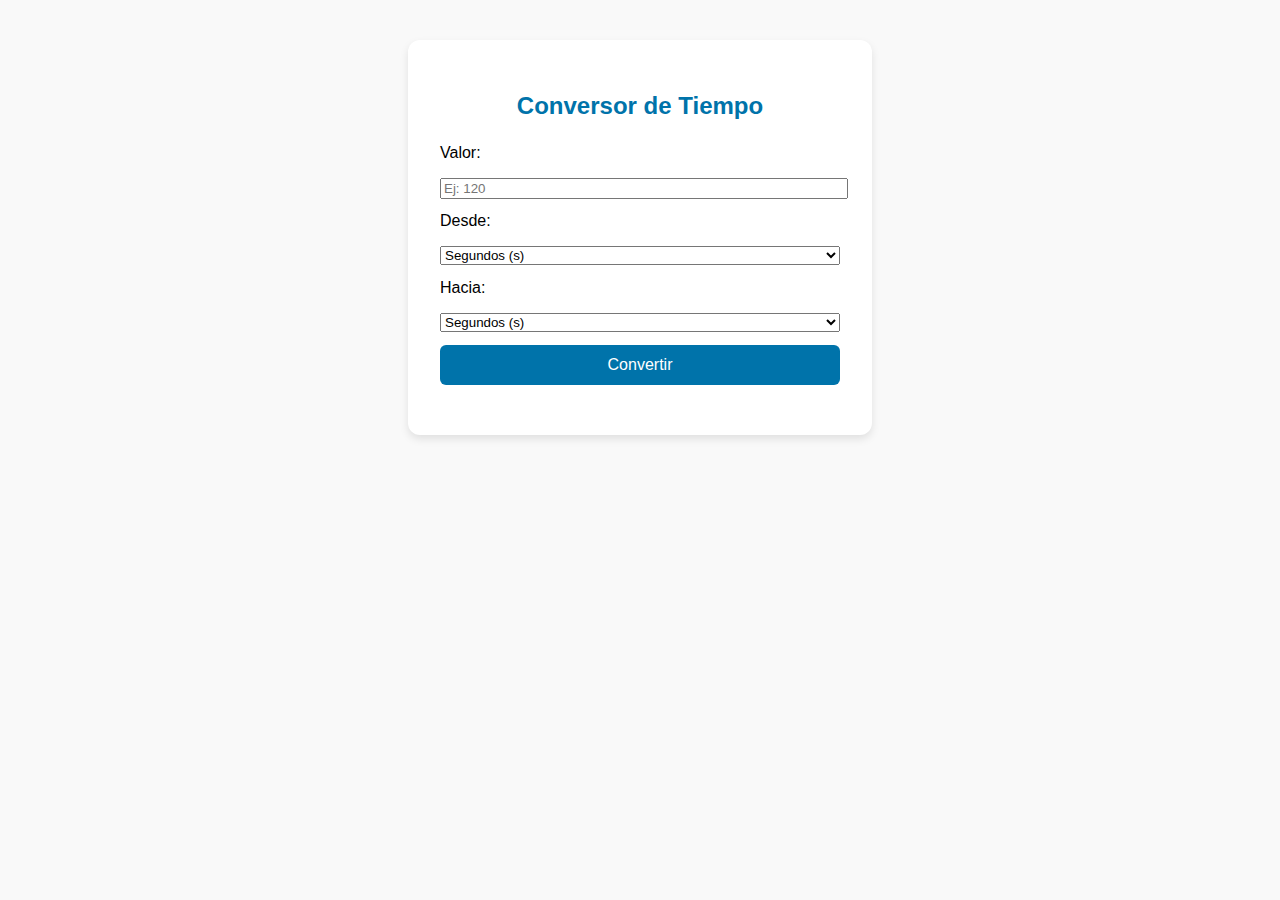
<file: tiempo.html>
<!DOCTYPE html>
<html lang="es">
<head>
  <meta charset="UTF-8" />
  <meta name="viewport" content="width=device-width, initial-scale=1.0" />
  <title>Conversor de Tiempo</title>
  <meta name="description" content="Convierte entre segundos, minutos, horas, días y semanas. Conversor de tiempo gratuito y online.">
  <style>
    body {
      font-family: sans-serif;
      background-color: #f9f9f9;
      padding: 2em;
      display: flex;
      justify-content: center;
    }
    .container {
      background: white;
      padding: 2em;
      border-radius: 12px;
      max-width: 400px;
      width: 100%;
      box-shadow: 0 4px 8px rgba(0,0,0,0.1);
    }
    h2 {
      text-align: center;
      margin-bottom: 1em;
      color: #0073aa;
    }
    label, select, input {
      display: block;
      width: 100%;
      margin-bottom: 1em;
    }
    button {
      width: 100%;
      padding: 0.7em;
      background: #0073aa;
      color: white;
      border: none;
      border-radius: 6px;
      font-size: 1em;
      cursor: pointer;
    }
    #resultado {
      margin-top: 1em;
      font-weight: bold;
      text-align: center;
      font-size: 1.1em;
    }
  </style>
</head>
<body>
  <div class="container">
    <h2>Conversor de Tiempo</h2>
    <label for="valor">Valor:</label>
    <input type="number" id="valor" placeholder="Ej: 120" />

    <label for="desde">Desde:</label>
    <select id="desde">
      <option value="s">Segundos (s)</option>
      <option value="min">Minutos (min)</option>
      <option value="h">Horas (h)</option>
      <option value="d">Días (d)</option>
      <option value="sem">Semanas (sem)</option>
    </select>

    <label for="hacia">Hacia:</label>
    <select id="hacia">
      <option value="s">Segundos (s)</option>
      <option value="min">Minutos (min)</option>
      <option value="h">Horas (h)</option>
      <option value="d">Días (d)</option>
      <option value="sem">Semanas (sem)</option>
    </select>

    <button onclick="convertir()">Convertir</button>

    <div id="resultado"></div>
  </div>

  <script>
    function convertir() {
      const valor = parseFloat(document.getElementById("valor").value);
      const desde = document.getElementById("desde").value;
      const hacia = document.getElementById("hacia").value;

      if (isNaN(valor)) {
        document.getElementById("resultado").innerText = "Ingrese un número válido.";
        return;
      }

      const aSegundos = {
        s: 1,
        min: 60,
        h: 3600,
        d: 86400,
        sem: 604800
      };

      const valorEnSegundos = valor * aSegundos[desde];
      const resultado = valorEnSegundos / aSegundos[hacia];

      document.getElementById("resultado").innerText =
        valor + " " + desde + " = " + resultado.toFixed(6) + " " + hacia;
    }
  </script>
</body>
</html>
</file>
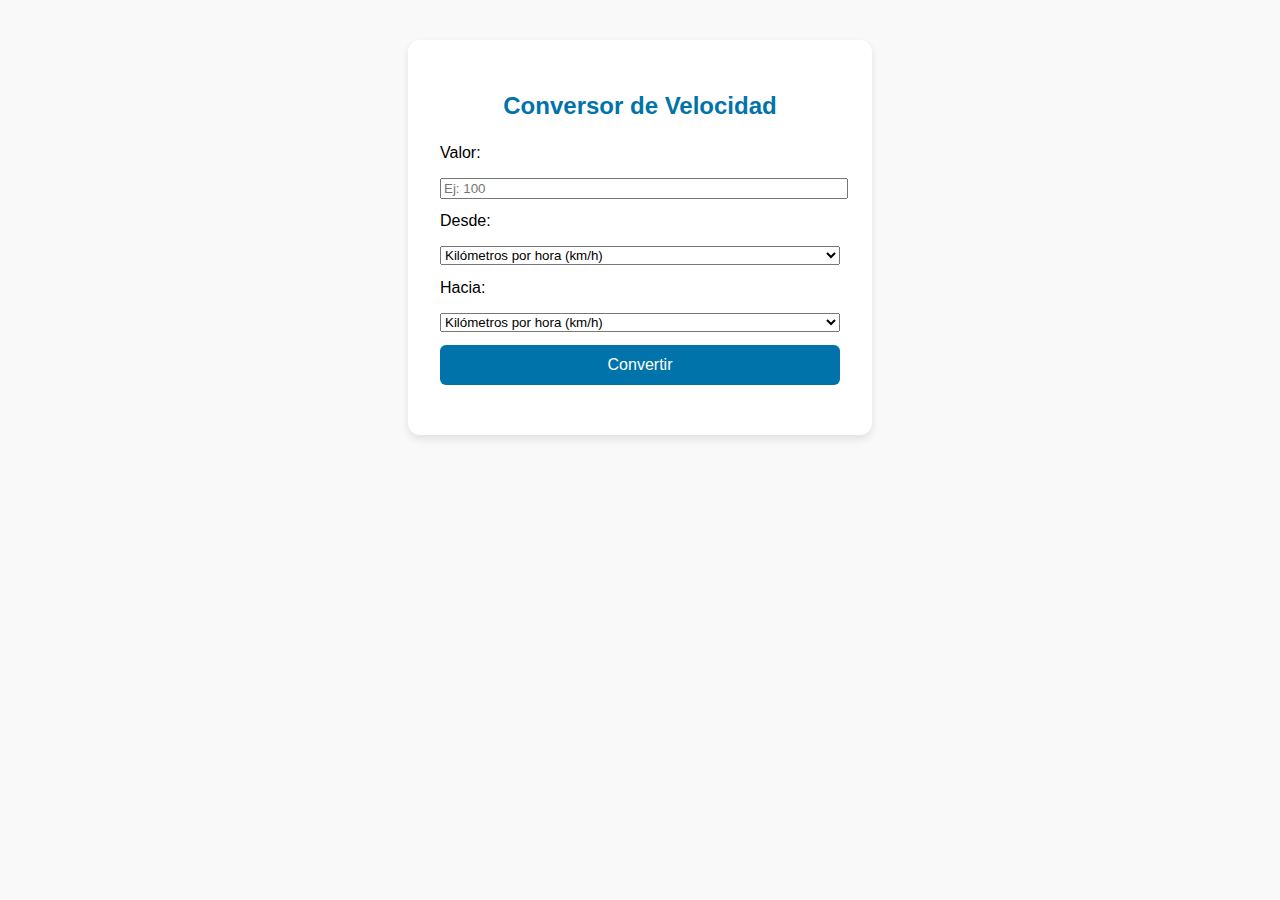
<file: velocidad.html>
<!DOCTYPE html>
<html lang="es">
<head>
  <!-- Google tag (gtag.js) -->
<script async src="https://www.googletagmanager.com/gtag/js?id=G-SFY1ZK6WSY"></script>
<script>
  window.dataLayer = window.dataLayer || [];
  function gtag(){dataLayer.push(arguments);}
  gtag('js', new Date());

  gtag('config', 'G-SFY1ZK6WSY');
</script>
  <meta charset="UTF-8" />
  <meta name="viewport" content="width=device-width, initial-scale=1.0" />
  <title>Conversor de Velocidad</title>
  <meta name="description" content="Convierte entre km/h, m/s, mph y nudos. Conversor de velocidad online, gratuito y rápido.">
  <style>
    body {
      font-family: sans-serif;
      background-color: #f9f9f9;
      padding: 2em;
      display: flex;
      justify-content: center;
    }
    .container {
      background: white;
      padding: 2em;
      border-radius: 12px;
      max-width: 400px;
      width: 100%;
      box-shadow: 0 4px 8px rgba(0,0,0,0.1);
    }
    h2 {
      text-align: center;
      margin-bottom: 1em;
      color: #0073aa;
    }
    label, select, input {
      display: block;
      width: 100%;
      margin-bottom: 1em;
    }
    button {
      width: 100%;
      padding: 0.7em;
      background: #0073aa;
      color: white;
      border: none;
      border-radius: 6px;
      font-size: 1em;
      cursor: pointer;
    }
    #resultado {
      margin-top: 1em;
      font-weight: bold;
      text-align: center;
      font-size: 1.1em;
    }
  </style>
</head>
<body>
  <div class="container">
    <h2>Conversor de Velocidad</h2>
    <label for="valor">Valor:</label>
    <input type="number" id="valor" placeholder="Ej: 100" />

    <label for="desde">Desde:</label>
    <select id="desde">
      <option value="kmh">Kilómetros por hora (km/h)</option>
      <option value="ms">Metros por segundo (m/s)</option>
      <option value="mph">Millas por hora (mph)</option>
      <option value="kt">Nudos (kt)</option>
    </select>

    <label for="hacia">Hacia:</label>
    <select id="hacia">
      <option value="kmh">Kilómetros por hora (km/h)</option>
      <option value="ms">Metros por segundo (m/s)</option>
      <option value="mph">Millas por hora (mph)</option>
      <option value="kt">Nudos (kt)</option>
    </select>

    <button onclick="convertir()">Convertir</button>

    <div id="resultado"></div>
  </div>

  <script>
    function convertir() {
      const valor = parseFloat(document.getElementById("valor").value);
      const desde = document.getElementById("desde").value;
      const hacia = document.getElementById("hacia").value;

      if (isNaN(valor)) {
        document.getElementById("resultado").innerText = "Ingrese un número válido.";
        return;
      }

      const aMS = {
        kmh: 0.277778,
        ms: 1,
        mph: 0.44704,
        kt: 0.514444
      };

      const valorMS = valor * aMS[desde];
      const resultado = valorMS / aMS[hacia];

      document.getElementById("resultado").innerText =
        valor + " " + desde + " = " + resultado.toFixed(4) + " " + hacia;
    }
  </script>
</body>
</html>
</file>
